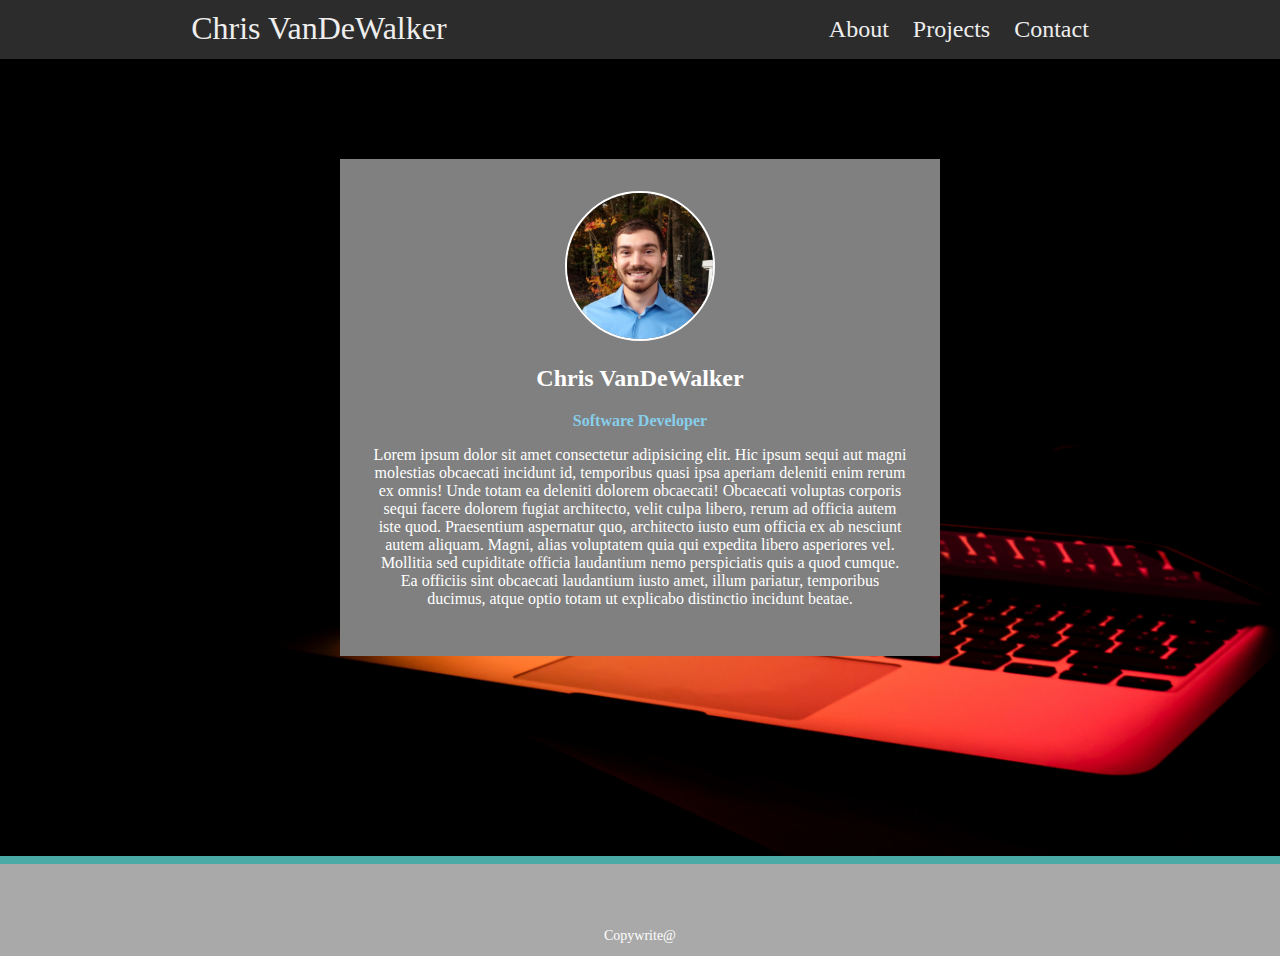
<file: index.html>
<!DOCTYPE html>
<html lang="en">
<head>
    <meta charset="UTF-8">
    <meta name="viewport" content="width=device-width, initial-scale=1.0">
    <meta http-equiv="X-UA-Compatible" content="ie=edge">
    <title>Document</title>
    <link rel="stylesheet" type="text/css" href="css/style.css">
</head>
<body>
    <header>
        <h1 class="main-header-name">
            Chris VanDeWalker
        </h1>
        <nav class="main-header-tabs">
            <ul>
                <li><a href="about.html">About</a></li>
                <li><a href="portfolio.html">Projects</a></li>
                <li><a href="contact.html">Contact</a></li>
            </ul>
        </nav>     
    </header> 
    <div class="card">
            <div class="profile-sidebar"> 
                <img src="images/IMG_5228.JPG">
            </div>
        
            <div class="profile-main">
                <h2 class="profile-name">
                    Chris VanDeWalker
                </h2>
                <p class="profile-position">
                    Software Developer
                </p>
                <p 
                class="profile-body">
                Lorem ipsum dolor sit amet consectetur adipisicing elit. Hic ipsum sequi aut magni molestias obcaecati incidunt id, temporibus quasi ipsa aperiam deleniti enim rerum ex omnis! Unde totam ea deleniti dolorem obcaecati! Obcaecati voluptas corporis sequi facere dolorem fugiat architecto, velit culpa libero, rerum ad officia autem iste quod. Praesentium aspernatur quo, architecto iusto eum officia ex ab nesciunt autem aliquam. Magni, alias voluptatem quia qui expedita libero asperiores vel. Mollitia sed cupiditate officia laudantium nemo perspiciatis quis a quod cumque. Ea officiis sint obcaecati laudantium iusto amet, illum pariatur, temporibus ducimus, atque optio totam ut explicabo distinctio incidunt beatae.
                </p>
            </div>
    </div>
</div>
<footer>
    <p id="footcopy">Copywrite@</p>
</footer>
</body>
</html>
</file>
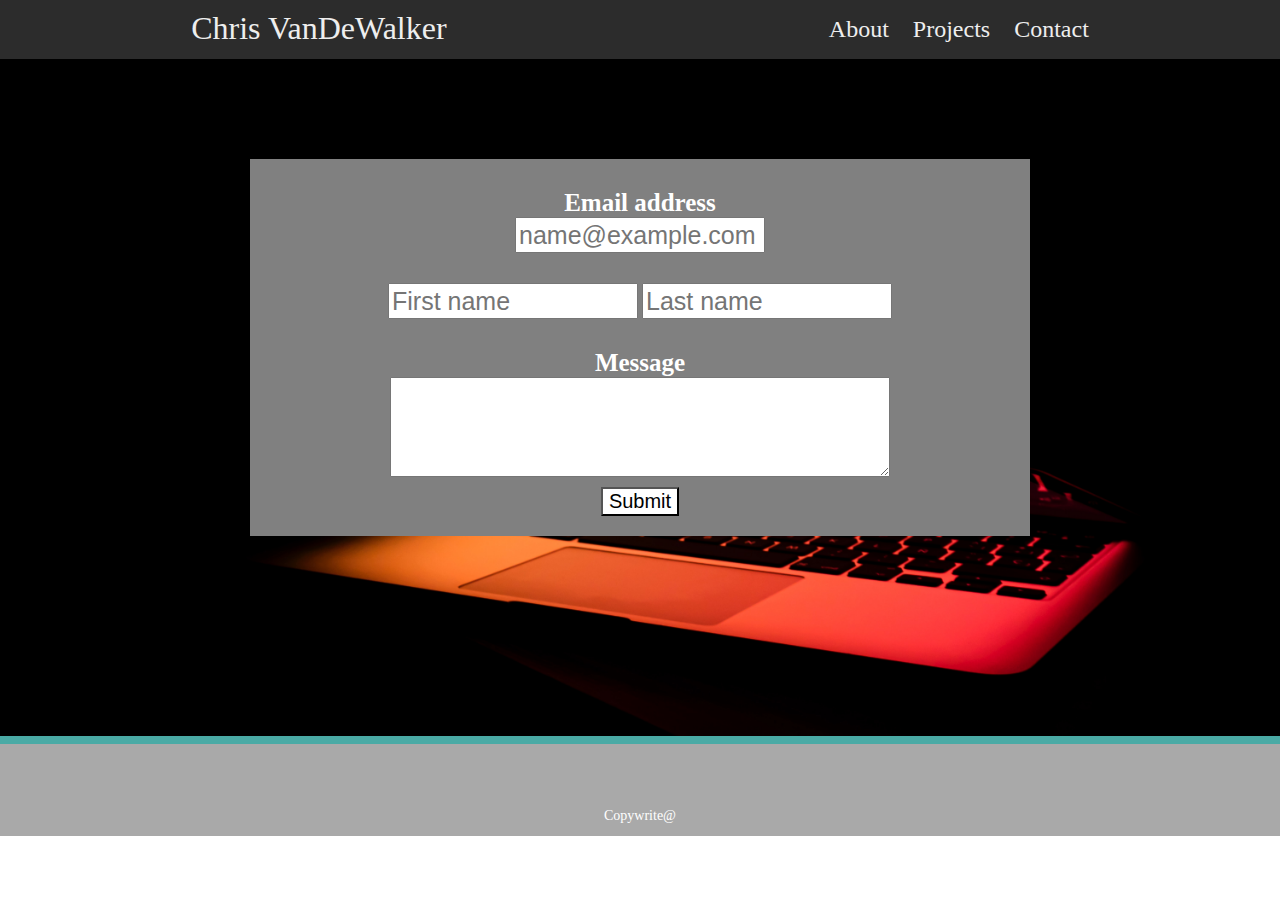
<file: contact.html>
<!DOCTYPE html>
<html lang="en">
<head>
    <meta charset="UTF-8">
    <meta name="viewport" content="width=device-width, initial-scale=1.0">
    <meta http-equiv="X-UA-Compatible" content="ie=edge">
    <title>Document</title>
    <link rel="stylesheet" type="text/css" href="css/style.css">
</head>
<body>
    <header>
        <h1 class="main-header-name">
            Chris VanDeWalker
        </h1>
        <nav class="main-header-tabs">
            <ul>
                <li><a href="about.html">About</a></li>
                <li><a href="portfolio.html">Projects</a></li>
                <li><a href="contact.html">Contact</a></li>
            </ul>
        </nav>     
    </header> 
    <div class="container" id="ccontainer">
            <form>
                <div class="form-group" id="emailandinput">
                    <label for="exampleFormControlInput1">Email address</label>
                    <input type="email" class="form-control" id="exampleFormControlInput1" placeholder="name@example.com">
                </div>
                <div class="row">
                    <div class="col">
                        
                        <input type="text" class="form-control" placeholder="First name">
                    </div>
                    <div class="col">
                        <input type="text" class="form-control" placeholder="Last name">
                    </div>
                </div>
                <div class="form-group" class="meslabeldiv">
                    <label for="exampleFormControlTextarea1" class="messagelabel">Message</label>
                    <textarea class="form-control" id="exampleFormControlTextarea1" rows="3"></textarea>
                </div>
                <button type="submit" class="btn btn-primary">Submit</button>
            </form>
        </div>
        <footer>
            <p id="footcopy">Copywrite@</p>
       </footer>
</body>
</html>
</file>
<file: css/style.css>
/*main header css*/
* {
    box-sizing: border-box;
}

html, body {
    padding: 0px;
    margin: 0px;
}

body {
    background-image: url(../images/dark-computer.jpg);
    background-size: cover;
    background-position-y: bottom;
    background-repeat: no-repeat;
    color: white;
}

header {
    background-color: rgba(45, 45, 45, .98);
    display: flex;
   
    width: 100%;
    margin-bottom: 100px;
    justify-content: space-around;
}

.main-header-name{
    font-weight: normal;
    font-size: 2em;
    margin-top: 0px;
    margin-bottom: 0px;
    margin-left: 20px;
}

 
.main-header-name, nav a {
    color: #eee;
    margin-top: 0px;
    margin-bottom: 0px;
    padding: 10px 0px;
}

nav li {
    margin-right: 20px;
    list-style: none;
    display: inline-block;

    
}

nav a {
    text-decoration: none;
    font-size: 1.5em;
}

nav a:hover {
    color: slategray;
    cursor: pointer;
}


.card {
    
    background-color: gray;
    max-width: 600px;
    text-align: center;
    padding: 2em;
    display: flex;
    flex-direction: column;
    margin: 0px auto;
}

.card img {
    border-radius: 50%;
    border: solid white 2px;
    width: 150px;
    height: 150px;

}

.profile-position {
    color: skyblue;
    font-weight: bold;
}

.profile-body {
    padding 0px 50px

}

#ccontainer {
    max-width: 780px;
    background-color: gray;
    margin: 3em auto;
    padding: 20px 0px;
    display: flex;
    justify-content: center;
    }

    .container form {
       width: 80%;
       
        display: flex;
        flex-direction: column;
       
    }

    form div {
        margin: 10px auto;
       
    }


    .col {
        display: inline-block;
    }

   textarea {
        width: 500px;
        height: 100px;
        font-size: 20px;
        
        
    }

    .messagelabel {
        width: 285px;
        align-self: center;
    }

    

    form input {
        line-height: 30px;
        width: 250px;
        font-size: 25px;
    }

    form button {
        padding: auto auto;
        align-self: center;
        font-size: 20px;
        cursor: pointer;
        background-color: #fff;
    }

    form label {
        margin: 0px 70x;
        font-size: 25px;
        font-weight: bold;
    }

    .form-group {
        display: flex;
        flex-wrap: wrap;
        justify-content: center;
        text-align: center;
    }

    #emailandinput {
        display: flex;
        flex-direction: column;
        align-items: center;
    }

    @media screen and (max-width: 630px){
        nav li {
            display: block;
        }
        .col, input, textarea {
            display: flex;
            width: auto;
        }
       
    }

    .portfolio-container img {
        width: 200px;
        border: solid white 3px;
        margin: 0 auto;
    }

    .portfolio-container {
        display: flex;
        flex-direction: column;
        align-items: center;
    }

    h3{
        text-align: center;
        margin-top: -39px;
        
    }
    
    .border a {
        text-decoration: none;
        color: white;
        
    }

    footer {
        width: 100%;
        background-color:darkgrey;
        height: 100px;
        border-top: 8px solid #4aaaa5;
        margin-top: 200px;
        }
    
    #footcopy {
        text-align: center;
        font-size: 14px;
        color:#ffffff;
        width: 100%;
        padding-top: 50px;
    }

    @media screen and (max-width: 630px) {

        .portfolio-container .border {
            display: inline-block;    
        }
    }

    @media screen and (max-width: 405px) {
        .portfolio-container {
            text-align: center;
        }
    }

@media screen and (max-width: 360px) {
    .messagelabel {
        width: 200px;
    }
}
</file>
